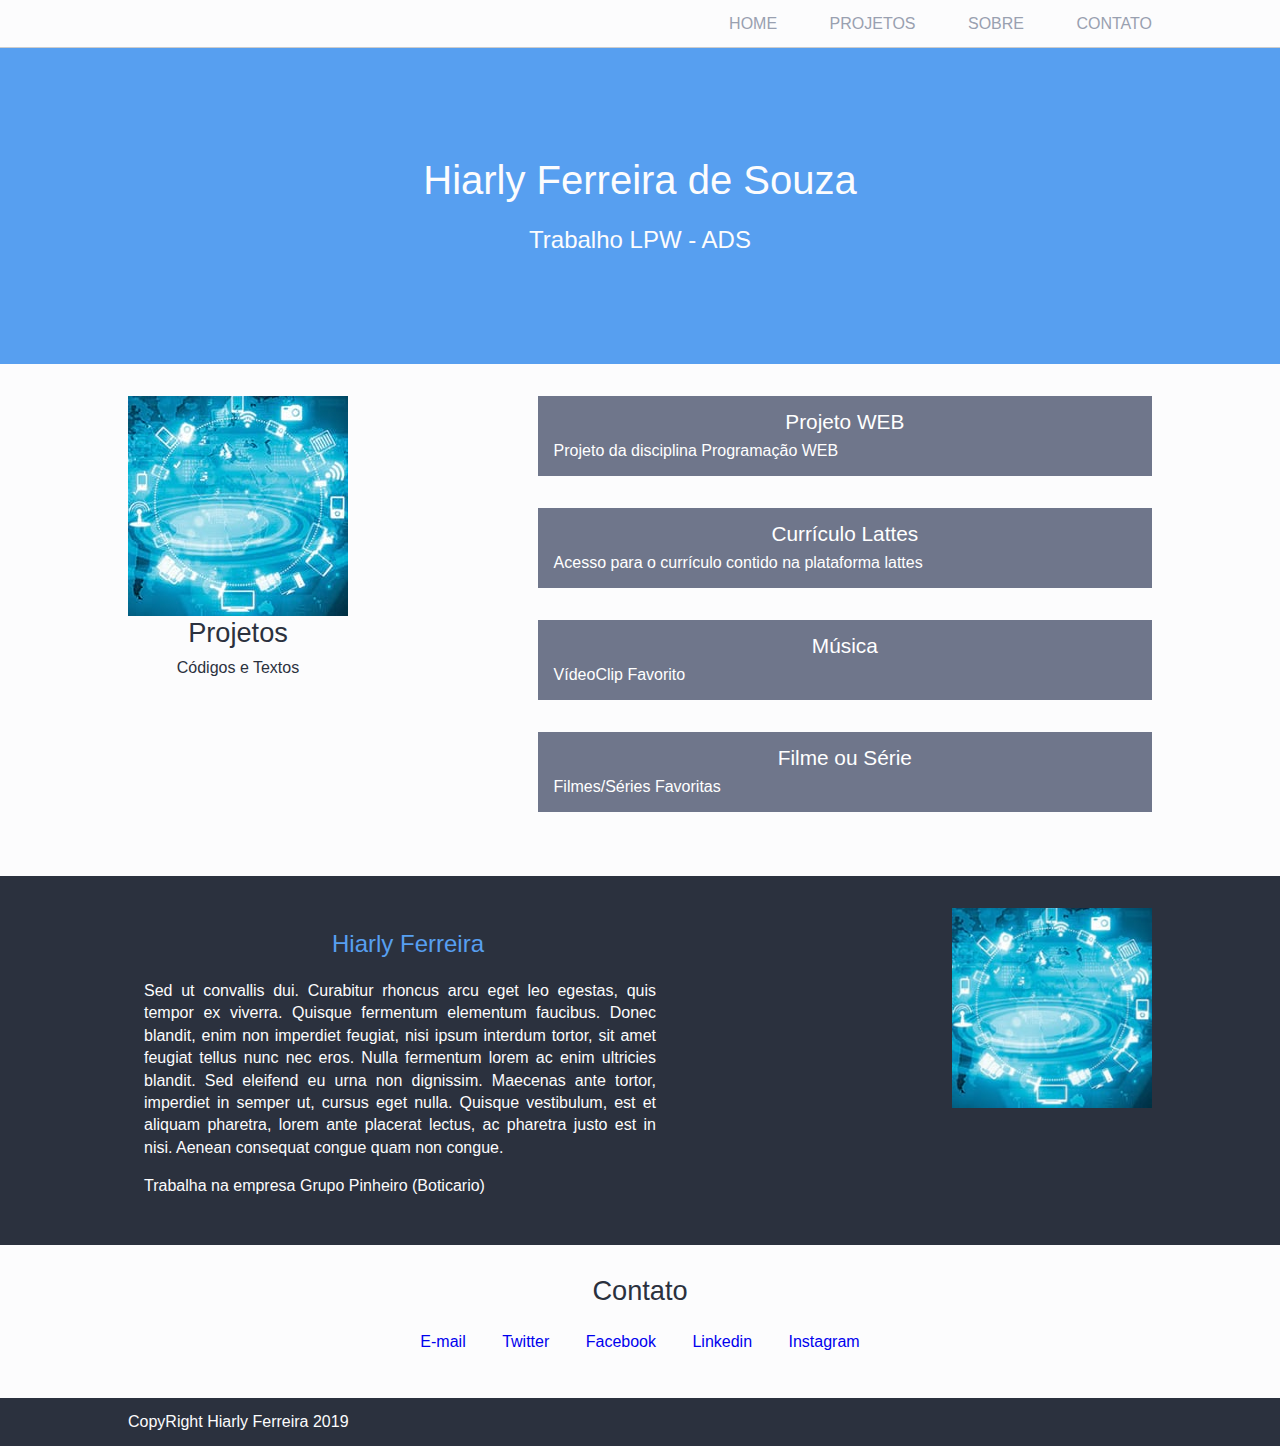
<file: index.html>
<!DOCTYPE html>
<html>
    <head>
        <meta charset="utf-8">
        <title>Blog de Hiarly Ferreira</title>
        <link rel="stylesheet" href="estilos/reset.css">
        <link rel="stylesheet" href="estilos/blog.css">

    </head>

    <body>

        <header class="claras container">
            <nav>
                <ul>
                    <li><a href="#">Home</a></li>
                    <li><a href="#projetos">Projetos</a></li>
                    <li><a href="#sobre">Sobre</a></li>
                    <li><a href="#contato">Contato</a></li>
                </ul>
            </nav>

        </header>

        <section class="identificacao">
            <h1>Hiarly Ferreira de Souza</h1>
            <h2>Trabalho LPW - ADS</h2>
        </section>

        <section id="projetos" class="claras container">
            <div class="projetos-header">
                <img alt="Imagem que apresenta diversos itens presentes na tecnologia" src="imagens/tecnologia.jpg">
                <h3>Projetos</h3>
                <p>Códigos e Textos</p>
            </div>
            <ul class="styleprojetos">
                <li>
                    <a href="https://github.com/Hiarly/AulasProgramacaoWEB">Projeto WEB</a>
                    <p>Projeto da disciplina Programação WEB</p>
                </li>
                <li>
                        <a href="http://lattes.cnpq.br/">Currículo Lattes</a>
                        <p>Acesso para o currículo contido na plataforma lattes</p>
                </li>
                <li>
                        <a href="https://www.youtube.com/">Música</a>
                        <p>VídeoClip Favorito</p>
                </li>
                <li>
                        <a href="https://netflix.com.br">Filme ou Série</a>
                        <p>Filmes/Séries Favoritas</p>
                </li>


            </ul>

        </section>

        <section id="sobre" class="escuras container">
            <img alt="Foto de Adriano Lima" src="imagens/tecnologia.jpg">
            <p class="bio">Hiarly Ferreira</p>
            <p class="text">Sed ut convallis dui. Curabitur rhoncus arcu eget leo egestas, quis tempor ex viverra. Quisque fermentum elementum faucibus. Donec blandit, enim non imperdiet feugiat, nisi ipsum interdum tortor, sit amet feugiat tellus nunc nec eros. Nulla fermentum lorem ac enim ultricies blandit. Sed eleifend eu urna non dignissim. Maecenas ante tortor, imperdiet in semper ut, cursus eget nulla. Quisque vestibulum, est et aliquam pharetra, lorem ante placerat lectus, ac pharetra justo est in nisi. Aenean consequat congue quam non congue.</p>
            <p class="text">Trabalha na empresa Grupo Pinheiro (Boticario)</p>

        </section>

        <section id="contato" class="claras container">
            <h3>Contato</h3>

            <ul>
                <li><a href="mailto:hiarly_ferreira@hotmail.com">E-mail</a></li>
                <li><a href="mailto:hiarly_ferreira@hotmail.com">Twitter</a></li>
                <li><a href="mailto:hiarly_ferreira@hotmail.com">Facebook</a></li>
                <li><a href="mailto:hiarly_ferreira@hotmail.com">Linkedin</a></li>
                <li><a href="mailto:hiarly_ferreira@hotmail.com">Instagram</a></li>
            </ul>

        </section>

        
        <footer class="escuras container">
            <p>CopyRight Hiarly Ferreira 2019</p>
        </footer>


    </body>

</html>
</file>
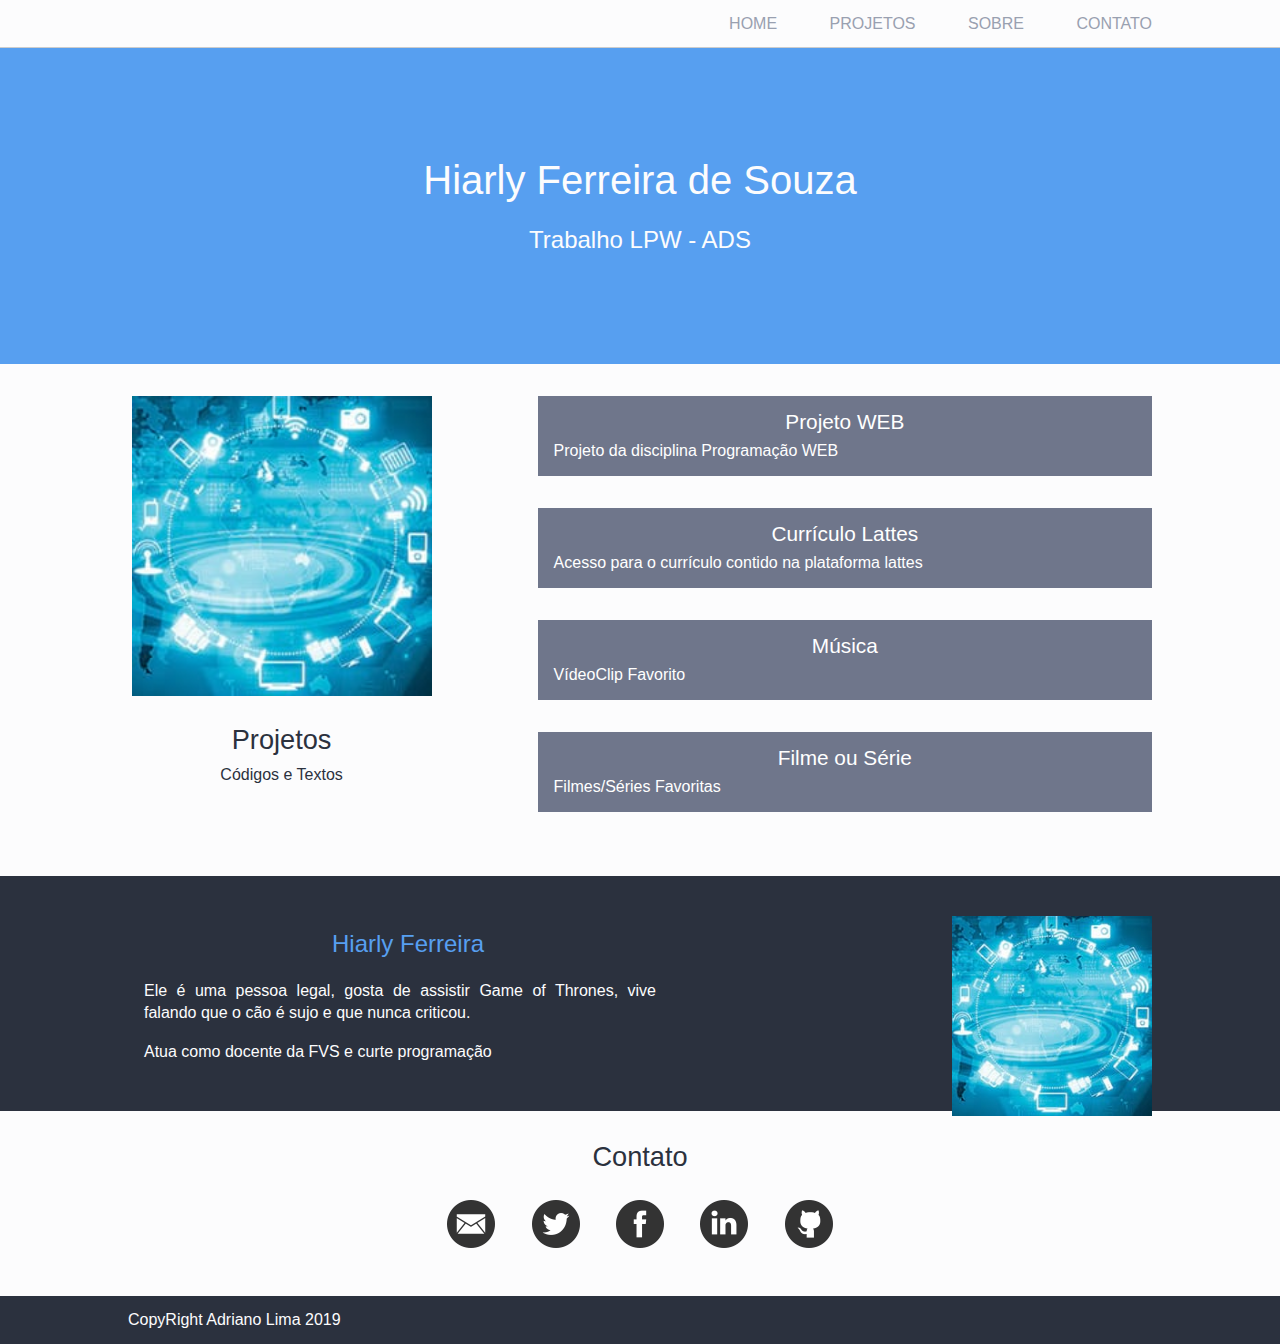
<file: sistema/index.html>
<!DOCTYPE html>
<html>
    <head>
        <meta charset="utf-8">
        <title>Blog de Hiarly Ferreira</title>
        <link rel="stylesheet" href="estilos/reset.css">
        <link rel="stylesheet" href="estilos/blog.css">

    </head>

    <body>

        <header class="claras container">
            <nav>
                <ul>
                    <li><a href="#">Home</a></li>
                    <li><a href="#projetos">Projetos</a></li>
                    <li><a href="#sobre">Sobre</a></li>
                    <li><a href="#contato">Contato</a></li>
                </ul>
            </nav>

        </header>

        <section class="identificacao">
            <h1>Hiarly Ferreira de Souza</h1>
            <h2>Trabalho LPW - ADS</h2>
        </section>

        <section id="projetos" class="claras container">
            <div class="projetos-header">
                <img alt="Imagem que apresenta diversos itens presentes na tecnologia" src="imagens/tecnologia.jpg">
                <h3>Projetos</h3>
                <p>Códigos e Textos</p>
            </div>

            <ul class="styleprojetos">
                <li>
                    <a href="https://github.com/kelvezu55/AulasProgramacaoWeb">Projeto WEB</a>
                    <p>Projeto da disciplina Programação WEB</p>
                </li>
                <li>
                        <a href="http://lattes.cnpq.br/">Currículo Lattes</a>
                        <p>Acesso para o currículo contido na plataforma lattes</p>
                </li>
                <li>
                        <a href="https://www.youtube.com/watch?v=t3j9ll-EWMI&list=RDt3j9ll-EWMI&start_radio=1">Música</a>
                        <p>VídeoClip Favorito</p>
                </li>
                <li>
                        <a href="https://netflix.com.br">Filme ou Série</a>
                        <p>Filmes/Séries Favoritas</p>
                </li>


            </ul>

        </section>

        <section id="sobre" class="escuras container">
            <img alt="Foto de Adriano Lima" src="imagens/tecnologia.jpg">
            <p class="bio">Hiarly Ferreira</p>
            <p class="text">Ele é uma pessoa legal, gosta de assistir Game of Thrones, 
                vive falando que o cão é sujo e que nunca criticou.
            </p>
            <p class="text">Atua como docente da FVS e curte programação</p>

        </section>

        <section id="contato" class="claras container">
            <h3>Contato</h3>

            <ul>
                <li><a class="email" href="mailto:adriano@fvs.edu.br">E-mail</a></li>
                <li><a class="twitter" href="mailto:adriano@fvs.edu.br">Twitter</a></li>
                <li><a class="face" href="mailto:adriano@fvs.edu.br">Facebook</a></li>
                <li><a class="linkedin" href="mailto:adriano@fvs.edu.br">Linkedin</a></li>
                <li><a class="github" href="mailto:adriano@fvs.edu.br">GitHub</a></li>
            </ul>

        </section>

        
        <footer class="escuras container">
            <p>CopyRight Adriano Lima 2019</p>
        </footer>

    </body>

</html>
</file>
<file: estilos/blog.css>
*{
    box-sizing: border-box;
}

body {
    font-family: Helvetica, sans-serif;

}

a{
    text-decoration: none;
}
section img {
    width: 100%;
    max-width: 300px;
}

header {
    border-bottom: 1px solid #ccc;
    padding-top: 1em;
    padding-bottom: 1em;
    position: fixed;
    width: 100%;
    height: 3em;
}

header ul{
    text-align: right;
}

header li a {
    color: #99A0B0;
    font-weight: lighter;
    text-transform: uppercase;
}

header li {
    display: inline-block;
    margin-left: 3em;
}

#contato li {
    display: inline-block;
    margin: 1em;
}

.container {
    padding-left: 10%;
    padding-right: 10%;
}

section {
    padding-top: 2em;
    padding-bottom: 2em;
    text-align: center;
}

.identificacao {
    background-color: #579FF0;
    color: #FCFCFD;
    padding: 10em 2em 7em;
}

.identificacao h1 {
    font-size: 2.5em;
    margin-bottom: 0.7em;
}

.identificacao h2 {
    font-size: 1.5em;
    font-weight: lighter;
}

section h3 {
    font-size: 1.7em;
    margin-bottom: 0.5em;
}

header li a {
    color: #99A0B0;
    font-weight: lighter;
}

.escuras {
    background-color: #2B313E;
    color: #FCFCFD;
}

.claras {
    background-color: #FCFCFD;
    color: #2B313E;
}

.projetos-header {
    float: left;
}


.styleprojetos{
    margin-left: 40%;
}

.styleprojetos li {
    background-color: #6F768B;
    padding: 1em;
    margin-bottom: 2em;
}

.styleprojetos li a {
    color: #ffffff;
    font-size: 1.3em;
}

.styleprojetos li p {
    color: #fff;
    margin-top: 0.5em;
    text-align: justify;
    line-height: 1.2;
}

#sobre p.text {
    margin: 1em;
    width: 50%;
    text-align: justify;
    line-height: 1.4;
}

#sobre p.bio {
    color: #579ff0;
    font-size: 1.5em;
    margin: 1em;
    width: 50%;
}

#sobre {
    position: relative;

}
#sobre img {
    width: 200px;
    position: absolute;
    top: 2em;
    right: 10%;
}

footer {
    padding-top: 1em;
    padding-bottom: 1em;

}
</file>
<file: sistema/estilos/blog.css>
* {
    box-sizing: border-box;
}

body {
    font-family: Helvetica, sans-serif;
}

a {
    text-decoration: none;
}

section img {
    width: 100%;
    max-width: 300px;
}

header {
    border-bottom: 1px solid #ccc;
    padding-top: 1em;
    padding-bottom: 1em;
    position: fixed;
    width: 100%;
    height: 3em;
}

header ul {
    text-align: right;
}

header li a {
    color: #99A0B0;
    font-weight: lighter;
    text-transform: uppercase;
}

header li {
    display: inline-block;
    margin-left: 3em;
}

#contato li {
    display: inline-block;
}

#contato li a{
    display: inline-block;
    margin: 1em;
    width: 48px;
    height: 48px;
    text-indent: -9999px;

}

#contato .email {
    background-image: url("../imagens/email.png");
}

#contato .face {
    background-image: url("../imagens/face.png");
}

#contato .twitter {
    background-image: url("../imagens/twitter.png");
}

#contato .github {
    background-image: url("../imagens/github.png");
}

#contato .linkedin {
    background-image: url("../imagens/linkedin.png");
}

.container {
    padding-left: 10%;
    padding-right: 10%;
}

section {
    padding-top: 2em;
    padding-bottom: 2em;
    text-align: center;
}

.identificacao {
    background-color: #579FF0;
    color: #FCFCFD;
    padding: 10em 2em 7em;
}

.identificacao h1 {
    font-size: 2.5em;
    margin-bottom: 0.7em;
}

.identificacao h2 {
    font-size: 1.5em;
    font-weight: lighter;
}

section h3 {
    font-size: 1.7em;
    margin-bottom: 0.5em;
}

header li a {
    color: #99A0B0;
    font-weight: lighter;
}

.escuras {
    background-color: #2B313E;
    color: #FCFCFD;
}

.claras {
    background-color: #FCFCFD;
    color: #2B313E;
}

.projetos-header {
    float: left;
    width: 30%;
}

.projetos-header h3 {
    margin-top: 1em;
}

.styleprojetos{
    margin-left: 40%;
}

.styleprojetos li {
    background-color: #6F768B;
    padding: 1em;
    margin-bottom: 2em;
}

.styleprojetos li a {
    color: #ffffff;
    font-size: 1.3em;
}

.styleprojetos li p {
    color: #fff;
    margin-top: 0.5em;
    text-align: justify;
    line-height: 1.2;
}

#sobre p.text {
    margin: 1em;
    width: 50%;
    text-align: justify;
    line-height: 1.4;
}

#sobre p.bio {
    color: #579ff0;
    font-size: 1.5em;
    margin: 1em;
    width: 50%;
}

#sobre {
    position: relative;
}

#sobre img {
    width: 200px;
    position: absolute;
    top: 2.5em;
    right: 10%;
}

footer {
    padding-top: 1em;
    padding-bottom: 1em;

}
</file>
